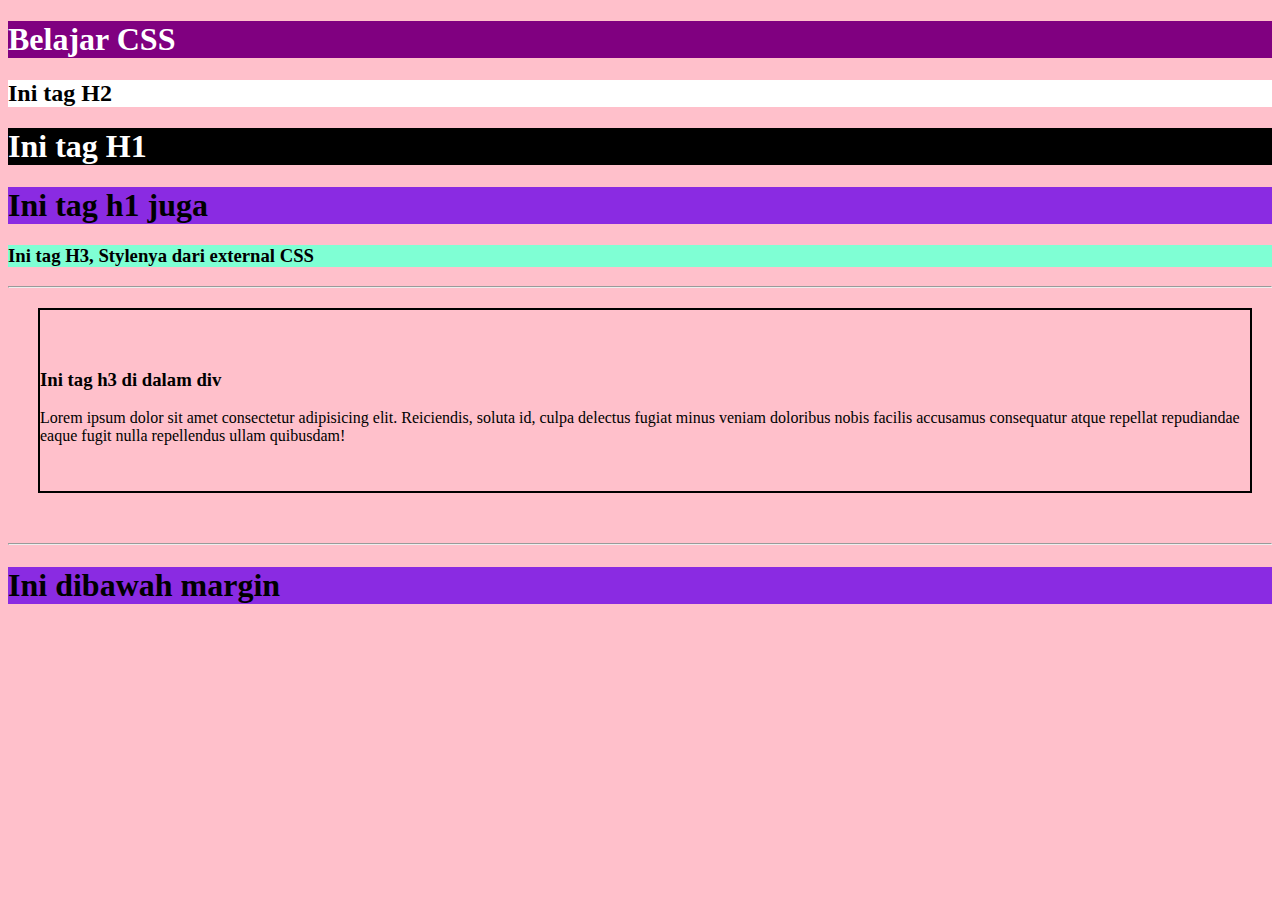
<file: pertemuan 2 CSS/index.html>
<!DOCTYPE html>
<html lang="en">
<head>
    <meta charset="UTF-8">
    <meta http-equiv="X-UA-Compatible" content="IE=edge">
    <meta name="viewport" content="width=device-width, initial-scale=1.0">
    <link rel="stylesheet" href="style.css">
    <title>Document</title>
</head>
<style>
h2{
    background-color: white;color: black;
}
</style>
<body style="background-color: pink ;">
    <H1 style="background-color: purple; color: white;">Belajar CSS</H1>
    <h2>Ini tag H2</h2>
    <h1 class="judul">Ini tag H1</h1>
    <h1>Ini tag h1 juga</h1>
    <h3 class="css">Ini tag H3, Stylenya dari external CSS</h3>
    <hr>
    <div class="lorem">
        <h3>Ini tag h3 di dalam div</h3>
        <p>Lorem ipsum dolor sit amet consectetur adipisicing elit. Reiciendis, soluta id, culpa delectus fugiat minus veniam doloribus nobis facilis accusamus consequatur atque repellat repudiandae eaque fugit nulla repellendus ullam quibusdam!</p>
    </div>
    <hr>
    <h1>Ini dibawah margin</h1>    
</body>
</html>
</file>
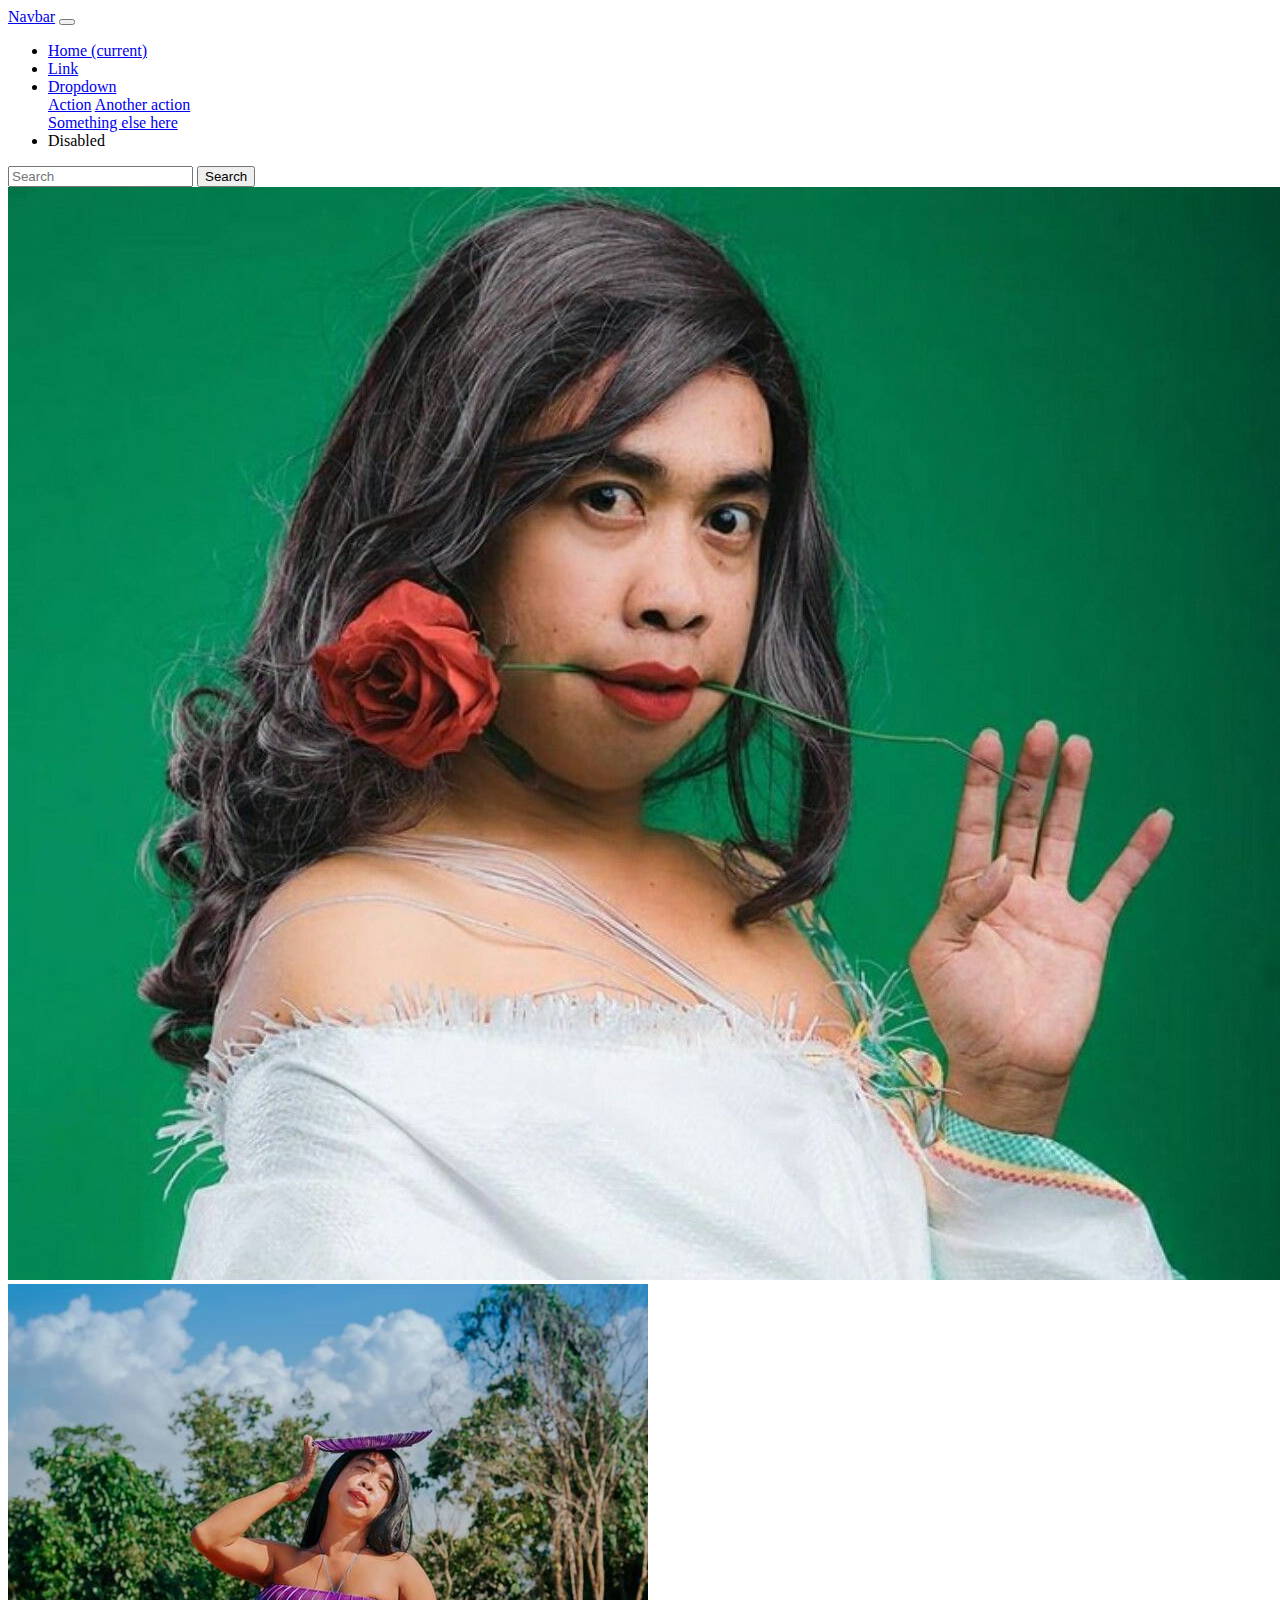
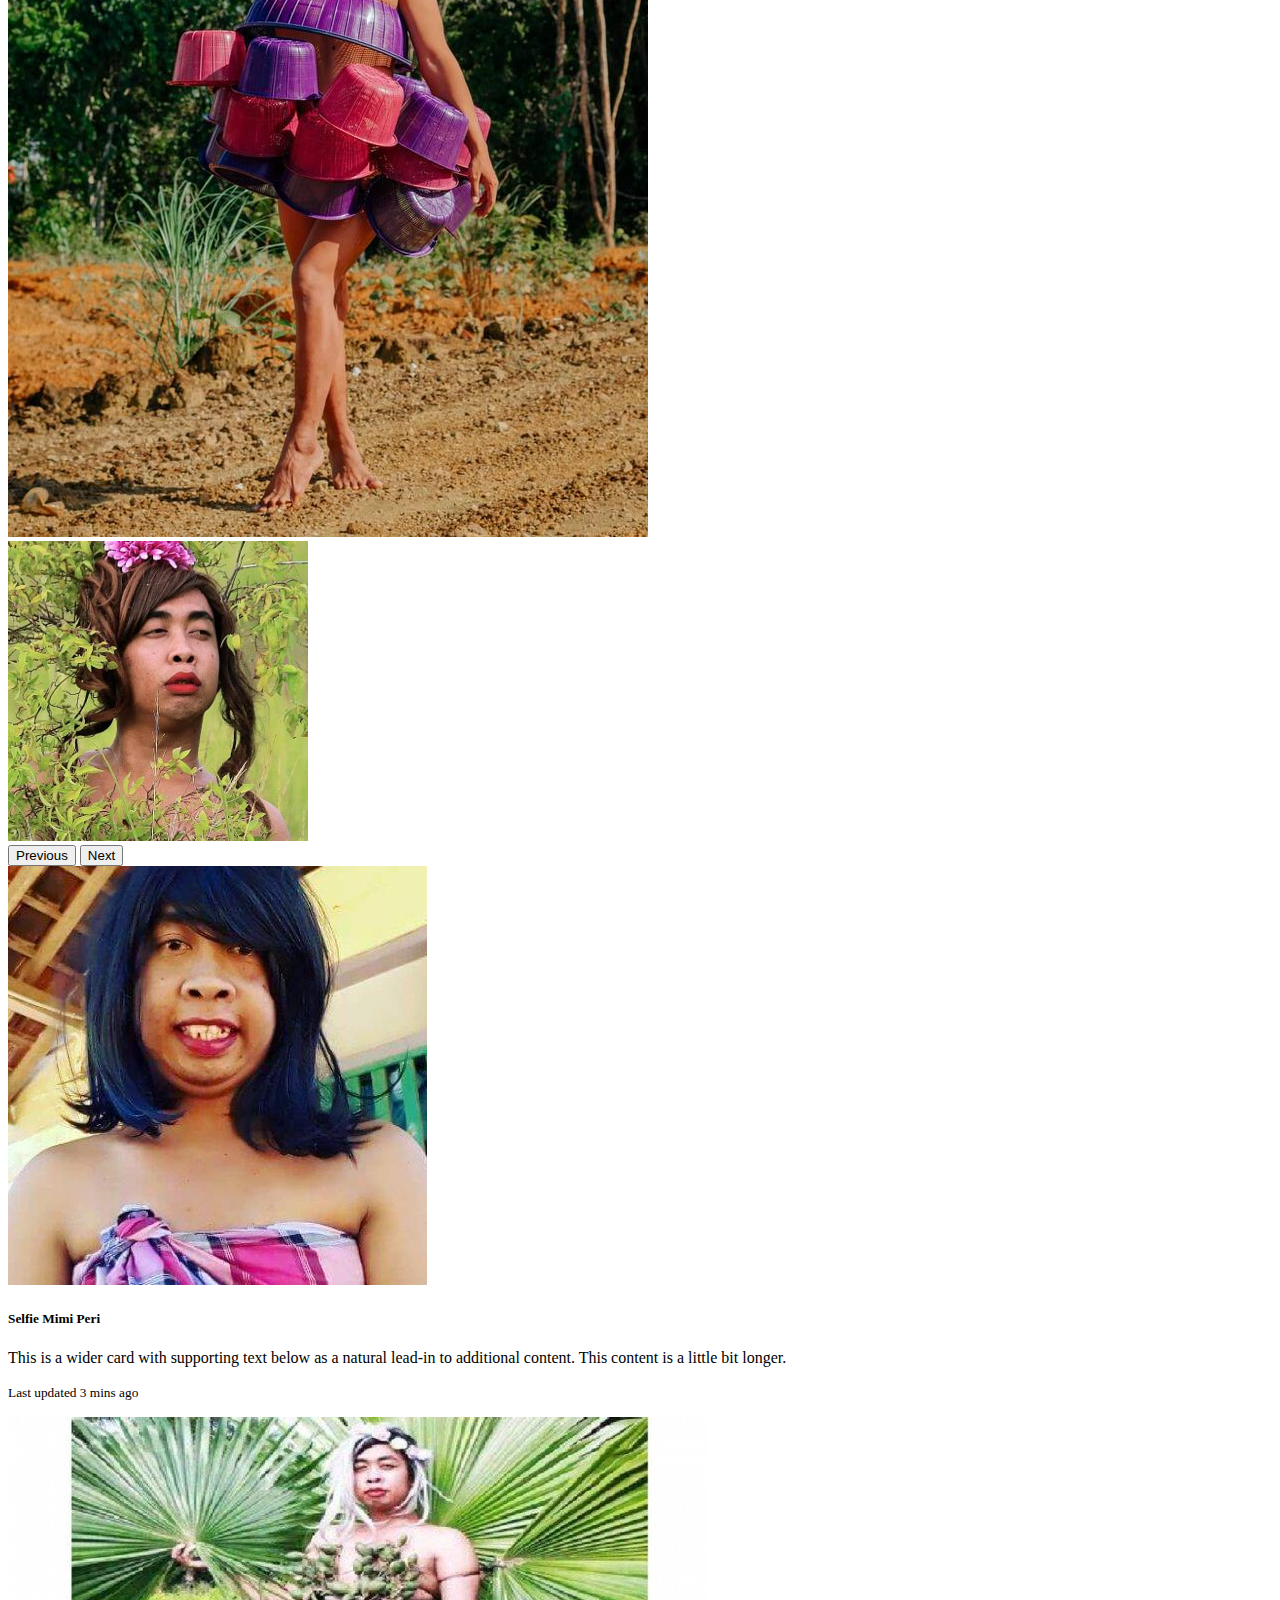
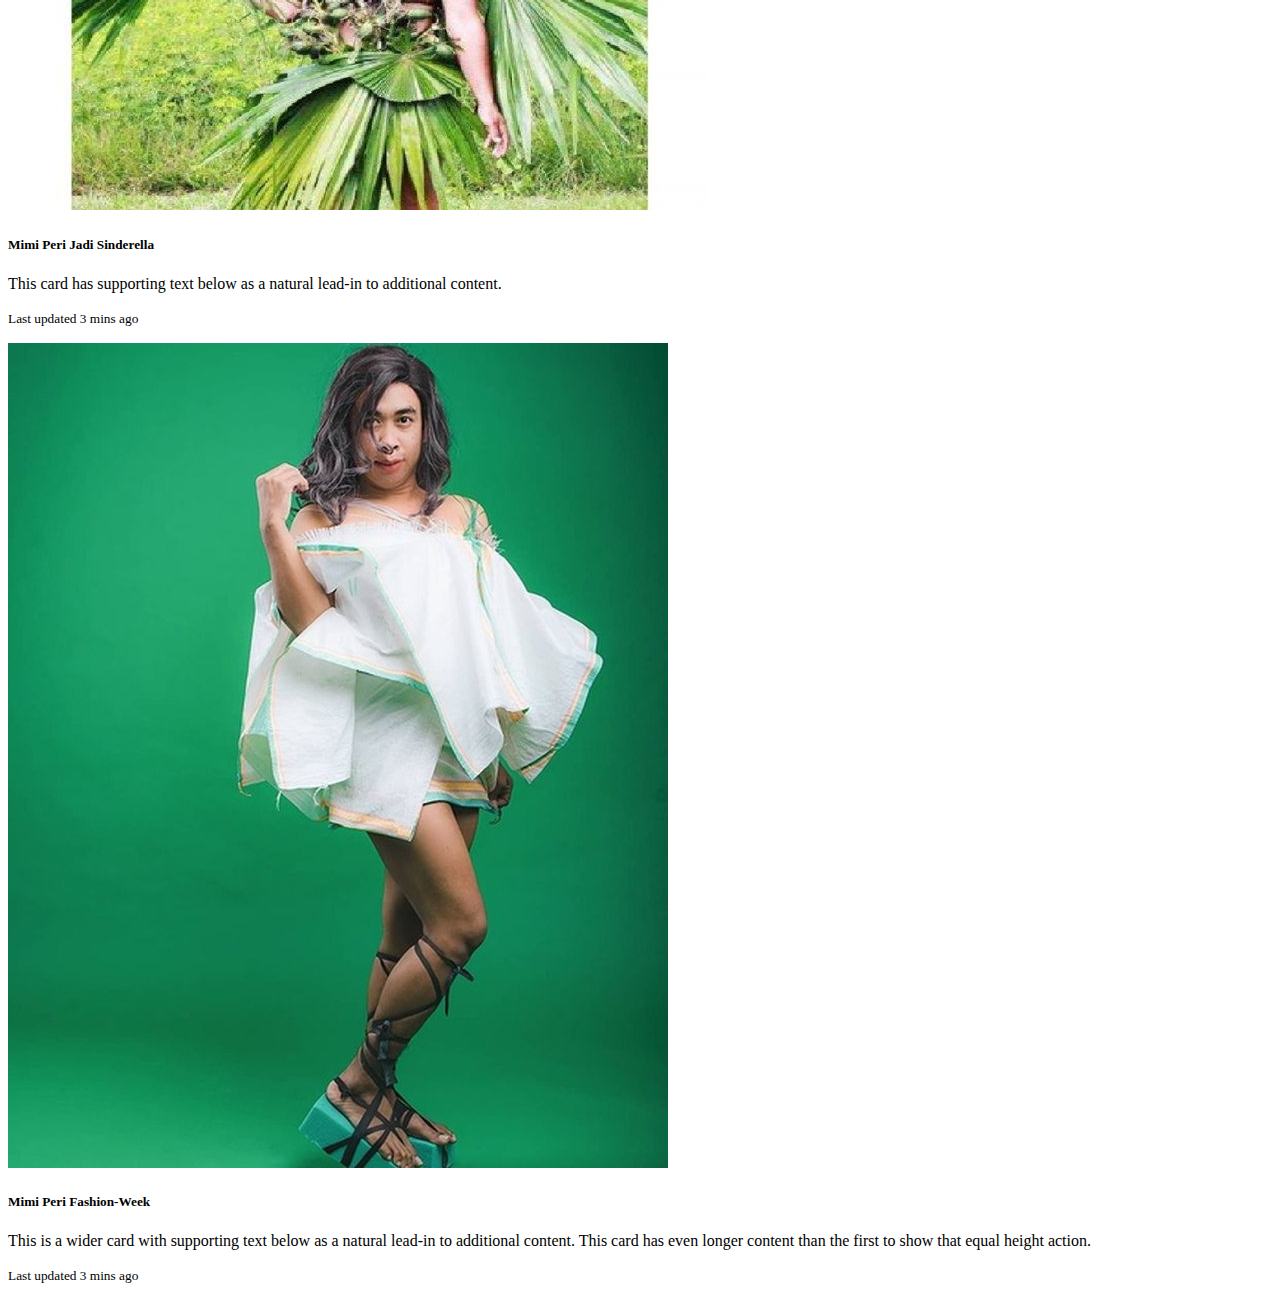
<file: Pertemuan 4/index.html>
<!doctype html>
<html lang="en">
  <head>
    <!-- Required meta tags -->
    <meta charset="utf-8">
    <meta name="viewport" content="width=device-width, initial-scale=1, shrink-to-fit=no">

    <!-- Bootstrap CSS -->
    <link rel="stylesheet" href="https://cdn.jsdelivr.net/npm/bootstrap@4.6.2/dist/css/bootstrap.min.css" integrity="sha384-xOolHFLEh07PJGoPkLv1IbcEPTNtaed2xpHsD9ESMhqIYd0nLMwNLD69Npy4HI+N" crossorigin="anonymous">

    <title>Hello, world!</title>
  </head>
  <body>
    <div class="container">
        <nav class="navbar navbar-expand-lg navbar-dark bg-primary">
            <a class="navbar-brand" href="#">Navbar</a>
            <button class="navbar-toggler" type="button" data-toggle="collapse" data-target="#navbarSupportedContent" aria-controls="navbarSupportedContent" aria-expanded="false" aria-label="Toggle navigation">
              <span class="navbar-toggler-icon"></span>
            </button>
          
            <div class="collapse navbar-collapse" id="navbarSupportedContent">
              <ul class="navbar-nav mr-auto">
                <li class="nav-item active">
                  <a class="nav-link" href="#">Home <span class="sr-only">(current)</span></a>
                </li>
                <li class="nav-item">
                  <a class="nav-link" href="#">Link</a>
                </li>
                <li class="nav-item dropdown">
                  <a class="nav-link dropdown-toggle" href="#" role="button" data-toggle="dropdown" aria-expanded="false">
                    Dropdown
                  </a>
                  <div class="dropdown-menu">
                    <a class="dropdown-item" href="#">Action</a>
                    <a class="dropdown-item" href="#">Another action</a>
                    <div class="dropdown-divider"></div>
                    <a class="dropdown-item" href="#">Something else here</a>
                  </div>
                </li>
                <li class="nav-item">
                  <a class="nav-link disabled">Disabled</a>
                </li>
              </ul>
              <form class="form-inline my-2 my-lg-0">
                <input class="form-control mr-sm-2" type="search" placeholder="Search" aria-label="Search">
                <button class="btn btn-outline-success my-2 my-sm-0" type="submit">Search</button>
              </form>
            </div>
          </nav>

          <div id="carouselExampleControls" class="carousel slide" data-ride="carousel">
            <div class="carousel-inner">
              <div class="carousel-item active">
                <img src="108343486.jpg" class="d-block w-100" alt="...">
              </div>
              <div class="carousel-item">
                <img src="mimiperi3.jpg" class="d-block w-100" alt="...">
              </div>
              <div class="carousel-item">
                <img src="mimi_peri.jpg" class="d-block w-100" alt="...">
              </div>
            </div>
           <button class="carousel-control-prev" type="button" data-target="#carouselExampleControls" data-slide="prev">
              <span class="carousel-control-prev-icon" aria-hidden="true"></span>
              <span class="sr-only">Previous</span>
            </button>
            <button class="carousel-control-next" type="button" data-target="#carouselExampleControls" data-slide="next">
              <span class="carousel-control-next-icon" aria-hidden="true"></span>
              <span class="sr-only">Next</span>
            </button>
          </div>

          <div class="card-group mt-5">
            <div class="card">
              <img src="DMgHgpnVoAIeUSb.jpg" class="card-img-top" alt="...">
              <div class="card-body">
                <h5 class="card-title">Selfie Mimi Peri</h5>
                <p class="card-text">This is a wider card with supporting text below as a natural lead-in to additional content. This content is a little bit longer.</p>
                <p class="card-text"><small class="text-muted">Last updated 3 mins ago</small></p>
              </div>
            </div>
            <div class="card">
              <img src="mimiperi4.jpeg" class="card-img-top" alt="...">
              <div class="card-body">
                <h5 class="card-title">Mimi Peri Jadi Sinderella</h5>
                <p class="card-text">This card has supporting text below as a natural lead-in to additional content.</p>
                <p class="card-text"><small class="text-muted">Last updated 3 mins ago</small></p>
              </div>
            </div>
            <div class="card">
              <img src="mimiperi5.jpg" class="card-img-top" alt="...">
              <div class="card-body">
                <h5 class="card-title">Mimi Peri Fashion-Week</h5>
                <p class="card-text">This is a wider card with supporting text below as a natural lead-in to additional content. This card has even longer content than the first to show that equal height action.</p>
                <p class="card-text"><small class="text-muted">Last updated 3 mins ago</small></p>
              </div>
            </div>
          </div>
    </div>

    <!-- Optional JavaScript; choose one of the two! -->

    <!-- Option 1: jQuery and Bootstrap Bundle (includes Popper) -->
    <script src="https://cdn.jsdelivr.net/npm/jquery@3.5.1/dist/jquery.slim.min.js" integrity="sha384-DfXdz2htPH0lsSSs5nCTpuj/zy4C+OGpamoFVy38MVBnE+IbbVYUew+OrCXaRkfj" crossorigin="anonymous"></script>
    <script src="https://cdn.jsdelivr.net/npm/bootstrap@4.6.2/dist/js/bootstrap.bundle.min.js" integrity="sha384-Fy6S3B9q64WdZWQUiU+q4/2Lc9npb8tCaSX9FK7E8HnRr0Jz8D6OP9dO5Vg3Q9ct" crossorigin="anonymous"></script>

    <!-- Option 2: Separate Popper and Bootstrap JS -->
    <!--
    <script src="https://cdn.jsdelivr.net/npm/jquery@3.5.1/dist/jquery.slim.min.js" integrity="sha384-DfXdz2htPH0lsSSs5nCTpuj/zy4C+OGpamoFVy38MVBnE+IbbVYUew+OrCXaRkfj" crossorigin="anonymous"></script>
    <script src="https://cdn.jsdelivr.net/npm/popper.js@1.16.1/dist/umd/popper.min.js" integrity="sha384-9/reFTGAW83EW2RDu2S0VKaIzap3H66lZH81PoYlFhbGU+6BZp6G7niu735Sk7lN" crossorigin="anonymous"></script>
    <script src="https://cdn.jsdelivr.net/npm/bootstrap@4.6.2/dist/js/bootstrap.min.js" integrity="sha384-+sLIOodYLS7CIrQpBjl+C7nPvqq+FbNUBDunl/OZv93DB7Ln/533i8e/mZXLi/P+" crossorigin="anonymous"></script>
    -->
  </body>
</html>
</file>
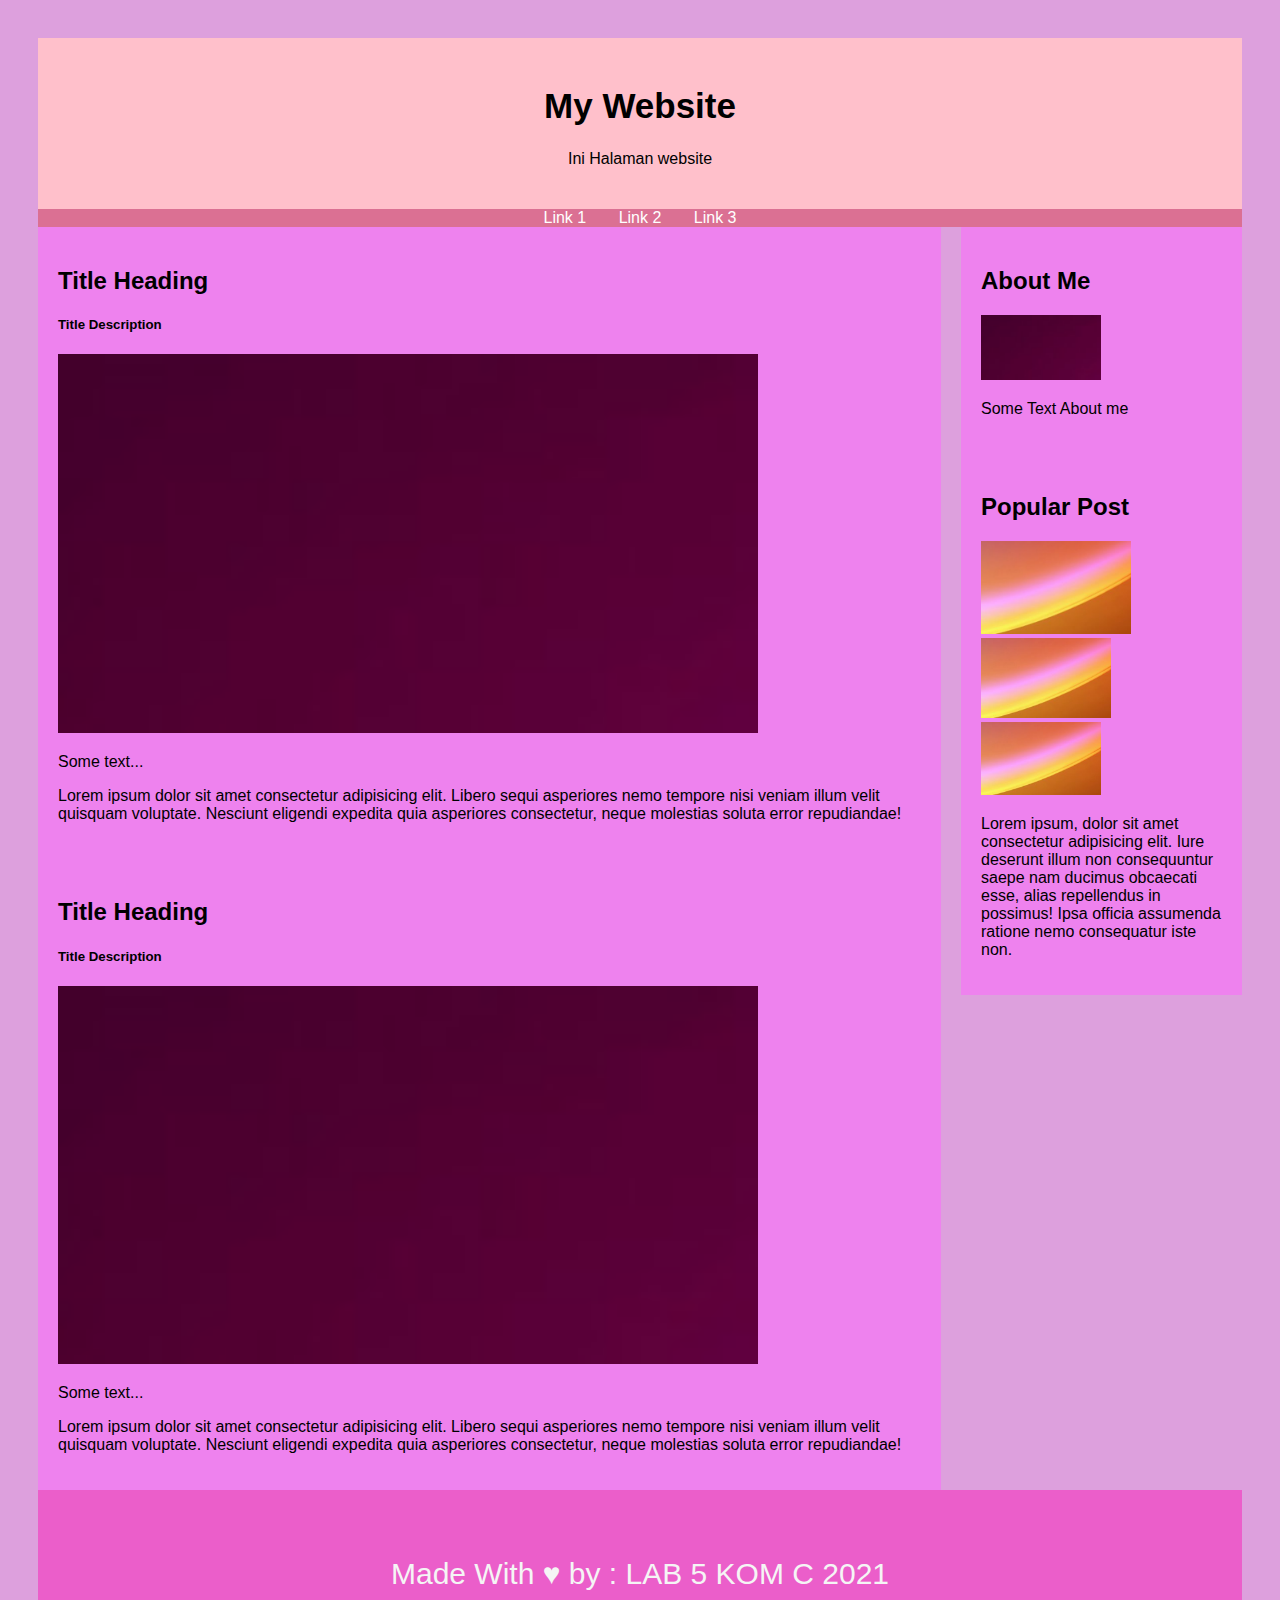
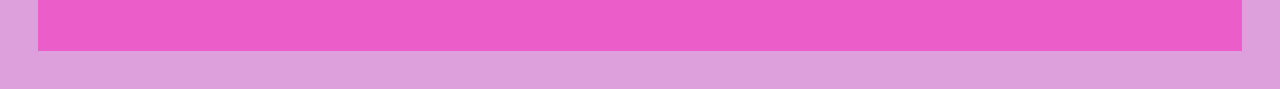
<file: Buat blog/layout.html>
<!DOCTYPE html>
<html lang="en">
<head>
    <meta charset="UTF-8">
    <meta http-equiv="X-UA-Compatible" content="IE=edge">
    <meta name="viewport" content="width=device-width, initial-scale=1.0">
    <link rel="stylesheet" href="style1.css">
    <title>Document</title>
</head>
<body>
<div class="header">
    <h1>My Website</h1>
    <p>Ini Halaman website</p>
</div>
<div class="navigasi">
    <a href="#">Link 1</a>
    <a href="#">Link 2</a>
    <a href="#">Link 3</a>
</div>
<div class="content">
    <div class="leftcolumn">
        <div class="card">
            <h2>Title Heading</h2>
            <h5>Title Description</h5>
            <div class="image">
                <img src="gambar.png" width="700 px" alt="">
            </div>
            <p>Some text...</p>
            <p>Lorem ipsum dolor sit amet consectetur adipisicing elit. Libero sequi asperiores nemo tempore nisi veniam illum velit quisquam voluptate. Nesciunt eligendi expedita quia asperiores consectetur, neque molestias soluta error repudiandae!</p>
        </div>
        <div class="card">
            <h2>Title Heading</h2>
            <h5>Title Description</h5>
            <div class="image">
                <img src="gambar.png" width="700 px" alt="">
            </div>
            <p>Some text...</p>
            <p>Lorem ipsum dolor sit amet consectetur adipisicing elit. Libero sequi asperiores nemo tempore nisi veniam illum velit quisquam voluptate. Nesciunt eligendi expedita quia asperiores consectetur, neque molestias soluta error repudiandae!</p>
        </div>
    </div>
    <div class="rightcolumn">
        <div class="card">
            <h2>About Me</h2>
            <div class="image">
                <img src="gambar.png" width="120 px" alt="">
            </div>
            <p>Some Text About me</p>
        </div>
        <div class="card">
            <h2>Popular Post</h2>
            <div class="image">
                <img src="gambar2.png" width="150 px" alt="">
            </div>
            <div class="image">
                <img src="gambar2.png" width="130 px" alt="">
            </div><div class="image">
                <img src="gambar2.png" width="120 px" alt="">
            </div>
            <p>Lorem ipsum, dolor sit amet consectetur adipisicing elit. Iure deserunt illum non consequuntur saepe nam ducimus obcaecati esse, alias repellendus in possimus! Ipsa officia assumenda ratione nemo consequatur iste non.</p>
        </div>
    </div>
</div>
<div class="footer">
    <h2></h2>
        <p>Made With &hearts; by : LAB 5 KOM C 2021 </p>
    </div>
</div>    
</body>
</html>
</file>
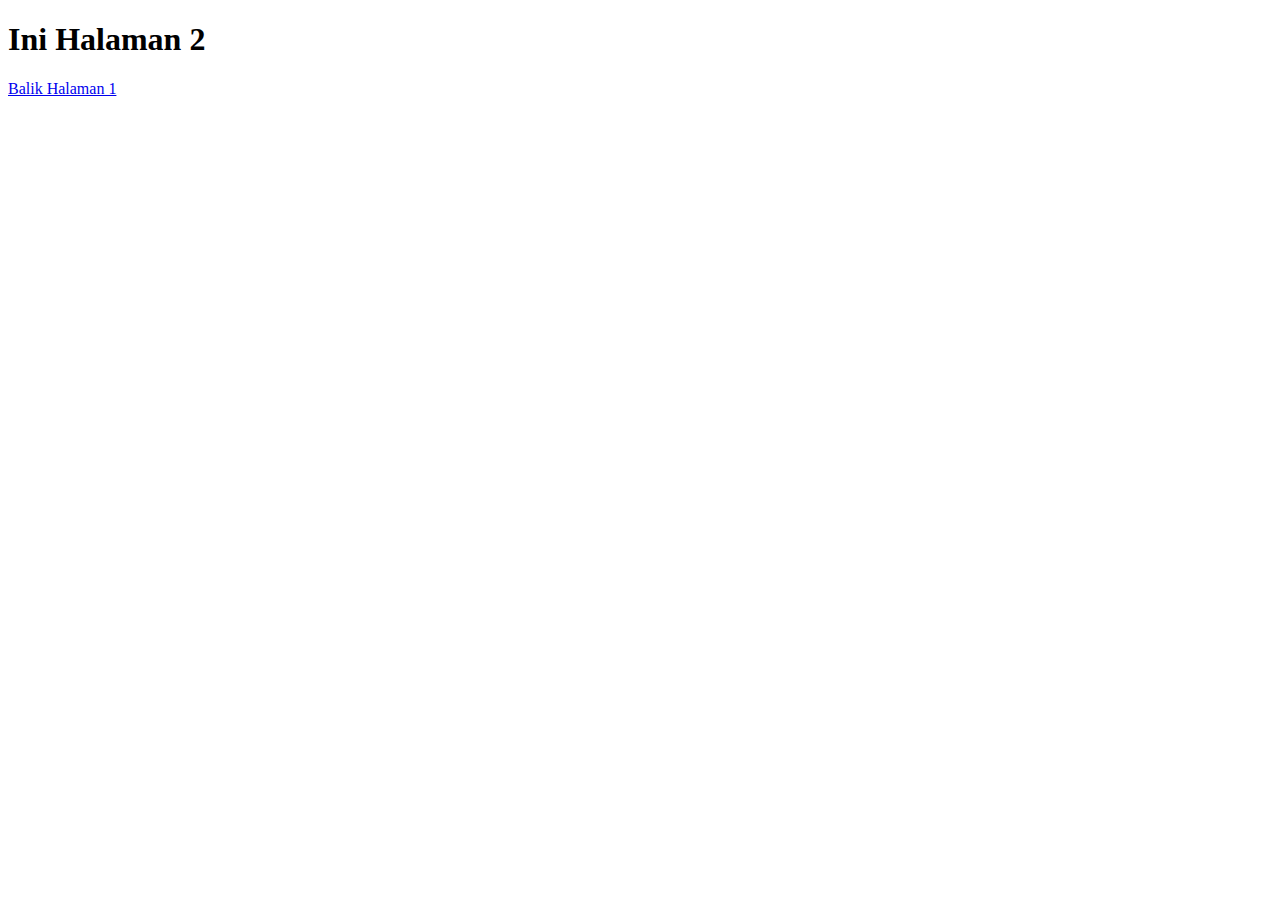
<file: pertemuan 1 html/halaman2.html>
<!DOCTYPE html>
<html lang="en">
<head>
    <meta charset="UTF-8">
    <meta http-equiv="X-UA-Compatible" content="IE=edge">
    <meta name="viewport" content="width=device-width, initial-scale=1.0">
    <title>Document</title>
</head>
<body>
<H1>Ini Halaman 2</H1>
<a href="belajar.html">Balik Halaman 1</a>
</body>
</html>
</file>
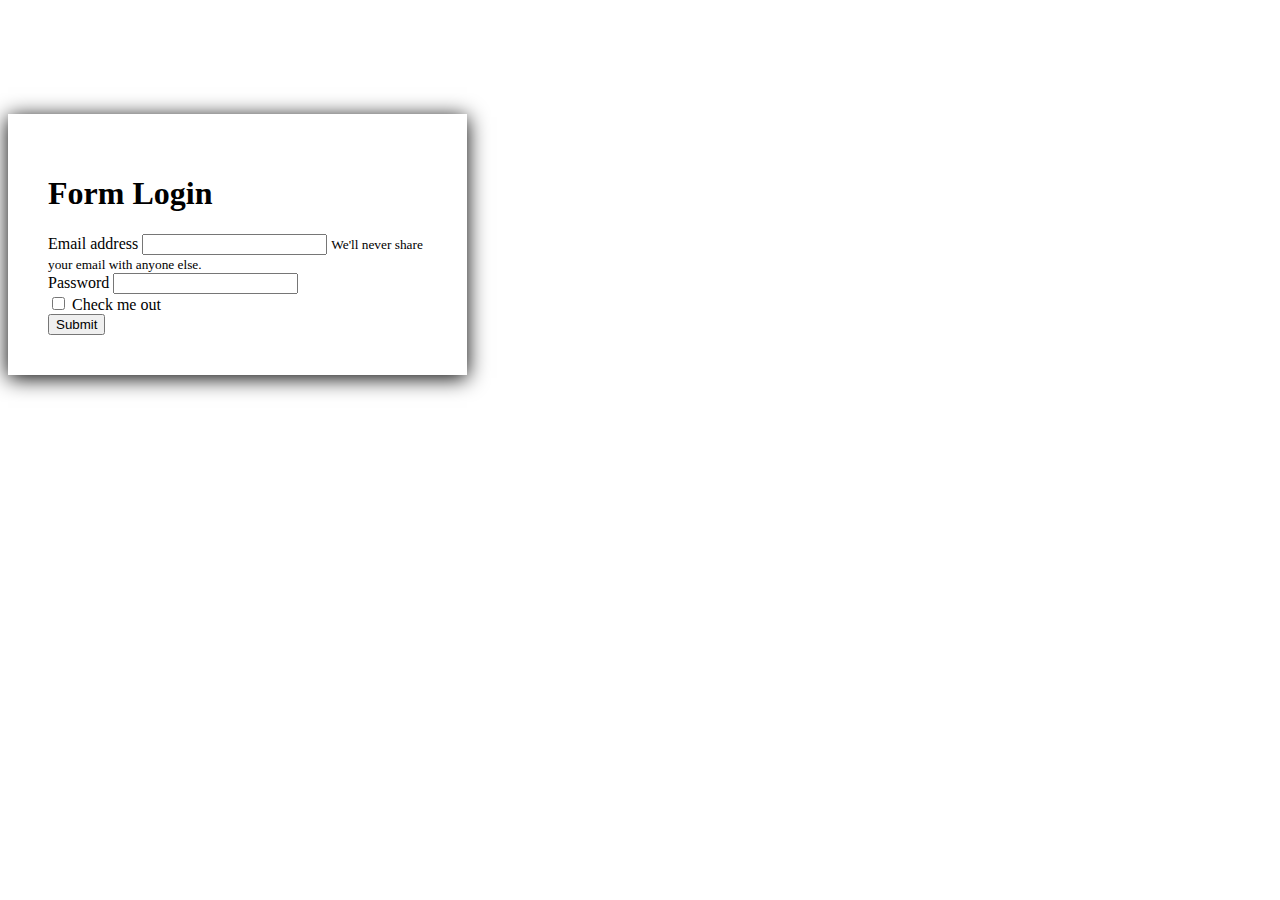
<file: Pertemuan 3 Bootstrap/login.html>
<!doctype html>
<html lang="en">
  <head>
    <!-- Required meta tags -->
    <meta charset="utf-8">
    <meta name="viewport" content="width=device-width, initial-scale=1, shrink-to-fit=no">
    <link rel="stylesheet" href="login.css">

    <!-- Bootstrap CSS -->
    <link rel="stylesheet" href="https://cdn.jsdelivr.net/npm/bootstrap@4.6.2/dist/css/bootstrap.min.css" integrity="sha384-xOolHFLEh07PJGoPkLv1IbcEPTNtaed2xpHsD9ESMhqIYd0nLMwNLD69Npy4HI+N" crossorigin="anonymous">

    <title></title>
  </head>
  <body>
    <div class="container">
      <h1 class="text-center">Form Login</h1>
      <form>
        <div class="form-group">
          <label for="exampleInputEmail1">Email address</label>
          <input type="email" class="form-control" id="exampleInputEmail1" aria-describedby="emailHelp">
          <small id="emailHelp" class="form-text text-muted">We'll never share your email with anyone else.</small>
        </div>
        <div class="form-group">
          <label for="exampleInputPassword1">Password</label>
          <input type="password" class="form-control" id="exampleInputPassword1">
        </div>
        <div class="form-group form-check">
          <input type="checkbox" class="form-check-input" id="exampleCheck1">
          <label class="form-check-label" for="exampleCheck1">Check me out</label>
        </div>
        <button type="submit" class="btn btn-primary">Submit</button>
      </form>
    </div>


    <!-- Optional JavaScript; choose one of the two! -->

    <!-- Option 1: jQuery and Bootstrap Bundle (includes Popper) -->
    <script src="https://cdn.jsdelivr.net/npm/jquery@3.5.1/dist/jquery.slim.min.js" integrity="sha384-DfXdz2htPH0lsSSs5nCTpuj/zy4C+OGpamoFVy38MVBnE+IbbVYUew+OrCXaRkfj" crossorigin="anonymous"></script>
    <script src="https://cdn.jsdelivr.net/npm/bootstrap@4.6.2/dist/js/bootstrap.bundle.min.js" integrity="sha384-Fy6S3B9q64WdZWQUiU+q4/2Lc9npb8tCaSX9FK7E8HnRr0Jz8D6OP9dO5Vg3Q9ct" crossorigin="anonymous"></script>

    <!-- Option 2: Separate Popper and Bootstrap JS -->
    <!--
    <script src="https://cdn.jsdelivr.net/npm/jquery@3.5.1/dist/jquery.slim.min.js" integrity="sha384-DfXdz2htPH0lsSSs5nCTpuj/zy4C+OGpamoFVy38MVBnE+IbbVYUew+OrCXaRkfj" crossorigin="anonymous"></script>
    <script src="https://cdn.jsdelivr.net/npm/popper.js@1.16.1/dist/umd/popper.min.js" integrity="sha384-9/reFTGAW83EW2RDu2S0VKaIzap3H66lZH81PoYlFhbGU+6BZp6G7niu735Sk7lN" crossorigin="anonymous"></script>
    <script src="https://cdn.jsdelivr.net/npm/bootstrap@4.6.2/dist/js/bootstrap.min.js" integrity="sha384-+sLIOodYLS7CIrQpBjl+C7nPvqq+FbNUBDunl/OZv93DB7Ln/533i8e/mZXLi/P+" crossorigin="anonymous"></script>
    -->
  </body>
</html>
</file>
<file: pertemuan 2 CSS/style.css>
.css{
    background-color: aquamarine;}
h1{
    background-color: blueviolet;}
.judul{
    background-color: black; 
    color: white;}
.lorem{
    border: 2px solid black;
    margin-top: 20px ;
    margin-left: 30px;
    margin-right: 20px;
    margin-bottom: 50px;
    padding-top: 40px;
    padding-bottom: 30px;}
</file>
<file: Buat blog/style1.css>
*
{
    box-sizing: border-box;
}
body
{
    background-color: plum;
    padding: 30px;
    font-family: Arial;
}
.header
{
    padding: 25px;
    text-align: center;
    background: pink;
}

.header h1
{
    font-size: 35px;
}

.navigasi
{
    background-color: palevioletred;
    overflow: hidden;
    text-align:center ;
}

.navigasi a
{
    color: white;
    padding: 14px;
    text-decoration: none;
}

.navigasi a:hover
{
    background-color: rebeccapurple;
    color: white;
}

.leftcolumn
{
    float: left;
    width: 75%;
}

.rightcolumn
{
    float:left;
    width: 25%;
    background-color: plum;
    padding-left: 20px;
}

.card
{
    background-color: violet;
    padding: 20px;
    margin-top: 20 px;
}

.content:after
{
    content: " ";
    display: table;
    clear: both;
}

.footer
{
    font-size: 30px;
    color: whitesmoke;
    padding: 30px;
    text-align: center;
    background-color: rgb(235, 94, 202);
    margin-top: 20 px;
}
</file>
<file: Pertemuan 3 Bootstrap/login.css>
.container
{
    width: 30%;
    margin-top: 9%;
    box-shadow: 0 3px 20px;
    padding: 40px;
}
</file>
